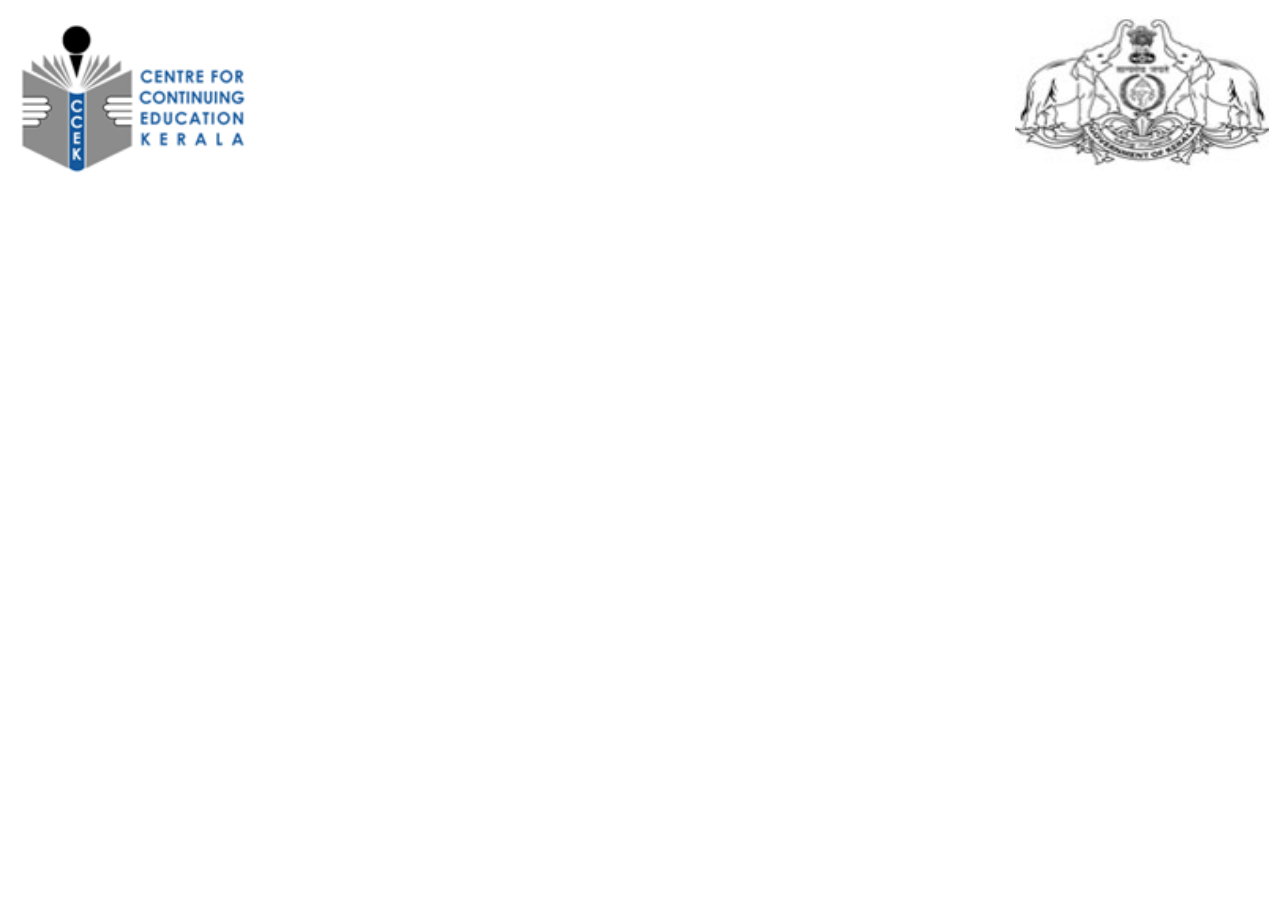
<file: index.html>
<!DOCTYPE html PUBLIC "-//W3C//DTD XHTML 1.0 Transitional//EN" "http://www.w3.org/TR/xhtml1/DTD/xhtml1-transitional.dtd">
<html xmlns="http://www.w3.org/1999/xhtml">
<head>
<meta http-equiv="Content-Type" content="text/html; charset=utf-8" />
<meta name="viewport" content="width=device-width, initial-scale=1">
<title>Untitled Document</title>
<style>

@viewport 
{
  width: device-width ;
  zoom: 1.0 ;
}

</style>
</head>

<body>
<table width="100%" border="0">
  <tr>
    <td width="21%" height="158"><img src="Application_Form_G2090381_files/ccekani_06.png" width="251" height="164" /></td>
    <td width="59%">&nbsp;</td>
    <td width="20%"><img src="Application_Form_G2090381_files/gl.jpg" width="254" height="154" /></td>
  </tr>
  <tr>
    <td>&nbsp;</td>
    <td>&nbsp;</td>
    <td>&nbsp;</td>
  </tr>
  <tr>
    <td>&nbsp;</td>
    <td>&nbsp;</td>
    <td>&nbsp;</td>
  </tr>
  <tr>
    <td>&nbsp;</td>
    <td>&nbsp;</td>
    <td>&nbsp;</td>
  </tr>
  <tr>
    <td>&nbsp;</td>
    <td>&nbsp;</td>
    <td>&nbsp;</td>
  </tr>
</table>
</body>
</html>
</file>
